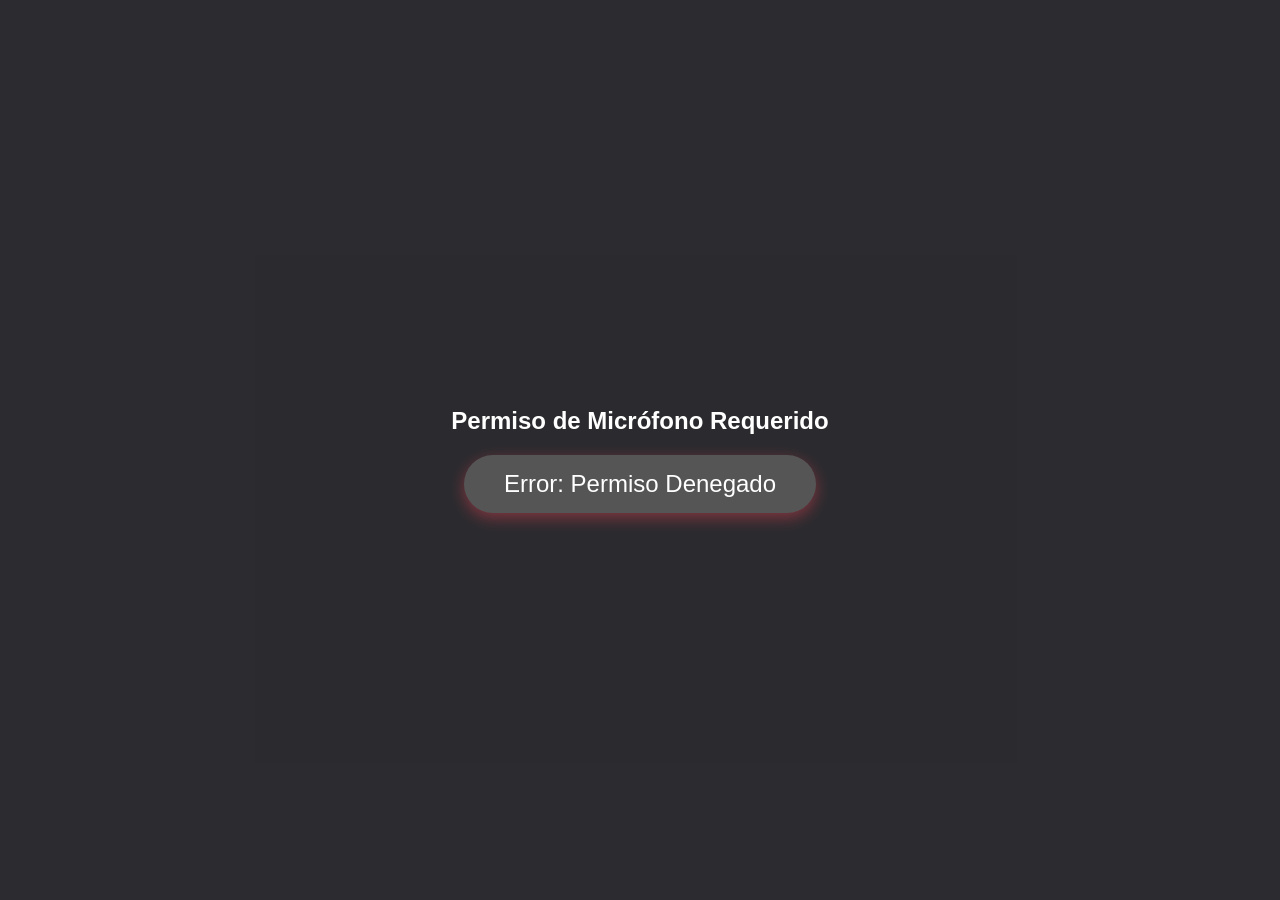
<file: boca.html>
<!DOCTYPE html>
<html lang="es">
<head>
    <meta charset="UTF-8">
    <meta name="viewport" content="width=device-width, initial-scale=1.0">
    <title>Boca Dinámica VTuber</title>
    <style>
        body {
            background-color: transparent; /* Ideal para OBS */
            margin: 0;
            padding: 0;
            display: flex;
            align-items: center;
            justify-content: center;
            height: 100vh;
            overflow: hidden;
            font-family: sans-serif;
        }

        .mouth-container {
            width: 100vw;
            height: 100vh;
            display: flex;
            align-items: center;
            justify-content: center;
        }

        svg {
            width: 90%;
            height: 90%;
            max-width: 800px;
            max-height: 800px;
            filter: drop-shadow(0px 10px 15px rgba(0, 0, 0, 0.4));
            /* Fade OUT (Silencio) dura 1 segundo */
            opacity: 0;
            transition: opacity 1s ease-out;
        }

        svg.active-audio {
            /* Fade IN (Hablando) dura 0.5 segundos */
            opacity: 1;
            transition: opacity 0.5s ease-in;
        }

        #start-overlay {
            position: absolute;
            top: 0;
            left: 0;
            width: 100vw;
            height: 100vh;
            background: rgba(20, 20, 25, 0.9);
            display: flex;
            flex-direction: column;
            align-items: center;
            justify-content: center;
            color: white;
            z-index: 100;
        }

        button.start-btn {
            padding: 15px 40px;
            font-size: 1.5rem;
            background: #ff4757;
            color: white;
            border: none;
            border-radius: 50px;
            cursor: pointer;
            box-shadow: 0 5px 15px rgba(255, 71, 87, 0.4);
            transition: transform 0.2s, background 0.2s;
        }

        button.start-btn:hover {
            transform: scale(1.05);
            background: #ff6b81;
        }
        
        .debug-text {
            position: absolute;
            bottom: 20px;
            left: 20px;
            color: rgba(255, 255, 255, 0.5);
            font-family: monospace;
            font-size: 14px;
            pointer-events: none;
            display: none;
        }

        .controls {
            position: absolute;
            top: 20px;
            left: 20px;
            z-index: 50;
            background: rgba(20, 20, 30, 0.7);
            padding: 10px 15px;
            border-radius: 8px;
            border: 1px solid rgba(255, 255, 255, 0.1);
            display: none;
        }
        
        .toggle-group {
            display: flex;
            align-items: center;
            gap: 10px;
            color: #ccc;
            font-size: 14px;
            cursor: pointer;
            user-select: none;
        }
        
        .toggle-group input {
            cursor: pointer;
        }
    </style>
</head>
<body>

    <div id="start-overlay">
        <h2 style="margin-bottom: 20px;">Permiso de Micrófono Requerido</h2>
        <button class="start-btn" id="startBtn">Iniciar Captura</button>
    </div>

    <div class="controls">
        <label class="toggle-group">
            <input type="checkbox" id="monitorAudioToggle"> Monitor de Audio (Con Latencia)
        </label>
    </div>

    <div class="mouth-container">
        <svg viewBox="0 0 100 100" id="mouth-svg">
            <!-- Labio exterior rojo -->
            <path id="mouth" fill="#1a1a1a" stroke="#ff4757" stroke-width="2" stroke-linejoin="round" d=""/>
        </svg>
    </div>
    
    <div class="debug-text" id="debug-info">Cargando...</div>

    <!-- Mocks for mel-core.js tracking UI variables -->
    <div id="vowelDetection" style="display:none;">--</div>
    <div id="vowelConfidence" style="display:none;">0%</div>

    <script type="module">
        import { config, loadConfig } from './config.js';
        import { analyzeFrame, currentVowel, currentConfidence } from './mel-core.js';

        // Puntos base
        const shapes = {
            neutral: [
                20, 50,                  // Izquierda (inicio)
                40, 50, 60, 50, 80, 50,  // Curva labio superior
                60, 50, 40, 50, 20, 50   // Curva labio inferior (vuelta)
            ],
            A: [
                25, 50,
                35, 15, 65, 15, 75, 50,
                65, 85, 35, 85, 25, 50
            ],
            E: [
                10, 50,
                30, 30, 70, 30, 90, 50,
                70, 70, 30, 70, 10, 50
            ],
            I: [
                5, 50,
                30, 40, 70, 40, 95, 50,
                70, 60, 30, 60, 5, 50
            ],
            O: [
                35, 50,
                35, 15, 65, 15, 65, 50,
                65, 85, 35, 85, 35, 50
            ],
            U: [
                40, 50,
                42, 35, 58, 35, 60, 50,
                58, 65, 42, 65, 40, 50
            ]
        };

        const pathEl = document.getElementById('mouth');
        const startOverlay = document.getElementById('start-overlay');
        const startBtn = document.getElementById('startBtn');
        const debugInfo = document.getElementById('debug-info');
        
        // Expose fake elements needed by mel-core.js to not crash
        window.vowelDetectionEl = document.getElementById('vowelDetection');
        window.vowelConfidenceEl = document.getElementById('vowelConfidence');

        let audioContext;
        let analyser;
        let dataArray;
        let frequencyData;
        let timeDataFloat;
        let isRecording = false;

        let monitorGainNode;
        let delayNode;

        // Visual State Variables
        let visualAperture = 0;
        let targetAperture = 0;
        let visualTargetVowel = 'A'; // Defaults to A shape when blending
        let currentVisualVowel = 'A';
        let vowelTransitionProgress = 1;

        // Smoothly interpolate arrays
        function interpolateArrays(arrNeutral, arrVowel, weight) {
            return arrNeutral.map((val, i) => val + (arrVowel[i] - val) * weight);
        }

        // Convert 14 points array to SVG Path Data
        function toPathD(pts) {
            return `M ${pts[0]},${pts[1]} C ${pts[2]},${pts[3]} ${pts[4]},${pts[5]} ${pts[6]},${pts[7]} C ${pts[8]},${pts[9]} ${pts[10]},${pts[11]} ${pts[12]},${pts[13]} Z`;
        }

        let lastTime = 0;

        // --- RENDER LOOP ---
        function renderMouthFrame(timestamp) {
            if (!timestamp) timestamp = performance.now();
            let dt = (timestamp - lastTime) / (1000 / 60); // Delta scale based on 60fps (1.0 at 60Hz, 0.5 at 120Hz)
            lastTime = timestamp;

            // Cap dt to prevent massive jumps if tab is inactive
            if (dt > 3.0) dt = 3.0;
            if (dt <= 0) dt = 1.0;

            // LERPs (Suavizado de animación para no dar saltos bruscos)
            visualAperture += (targetAperture - visualAperture) * (0.2 * dt); // Velocidad de abrir la boca
            
            // Si hay cambio de vocal a vocal, interpolamos progresivamente
            if (vowelTransitionProgress < 1.0) {
                vowelTransitionProgress += (0.15 * dt); // Velocidad de morphing entre vocales (A->O)
                if (vowelTransitionProgress > 1.0) vowelTransitionProgress = 1.0;
            }

            // Calculo de Mezcla Base (Apertura)
            // Primero formamos la boca origen (ej: E) y la destino (ej: O) segun cuan abierta está
            const shapeFrom = interpolateArrays(shapes.neutral, shapes[currentVisualVowel] || shapes['A'], Math.min(visualAperture, 1.0));
            const shapeTo = interpolateArrays(shapes.neutral, shapes[visualTargetVowel] || shapes['A'], Math.min(visualAperture, 1.0));

            // Luego interpolamos entre "From" y "To" si estamos en medio de una transicion
            const finalPuntos = shapeFrom.map((val, i) => val + (shapeTo[i] - val) * vowelTransitionProgress);
            
            // Actualizamos D
            pathEl.setAttribute('d', toPathD(finalPuntos));
            
            // Lógica de Fade In / Fade Out usando CSS Classes
            const svgEl = document.getElementById('mouth-svg');
            if (visualAperture > 0.05 || targetAperture > 0.02) {
                svgEl.classList.add('active-audio');
                const roundedConfidence = parseInt(window.vowelConfidenceEl.textContent) || 0;
                debugInfo.textContent = `Vocal: ${window.vowelDetectionEl.textContent} (${roundedConfidence}%) | Vol: ${targetAperture.toFixed(2)}`;
            } else {
                svgEl.classList.remove('active-audio');
                debugInfo.textContent = "Silencio (-)";
            }

            requestAnimationFrame(renderMouthFrame);
        }


        // --- AUDIO LOOP ---
        function animate() {
            if (!isRecording || !analyser) return;

            // Pedir datos (Igual que en app-main.js)
            analyser.getFloatFrequencyData(frequencyData);
            analyser.getFloatTimeDomainData(timeDataFloat);

            // Analizar (Esto internamente actualiza textContent de window.vowelDetectionEl)
            analyzeFrame(timeDataFloat, frequencyData, audioContext.sampleRate, analyser.fftSize);

            // Extraer la vocal pura reportada por el motor ('A', 'E', '--', etc)
            let detectedVowel = window.vowelDetectionEl.textContent;
            
            if (detectedVowel !== '--' && shapes[detectedVowel]) {
                if (visualTargetVowel !== detectedVowel) {
                    currentVisualVowel = visualTargetVowel;
                    visualTargetVowel = detectedVowel;
                    vowelTransitionProgress = 0.0;
                }
            }

            // Calcular volumen manual para la "Apertura"
            let sum = 0;
            for (let i = 0; i < timeDataFloat.length; i++) {
                sum += timeDataFloat[i] * timeDataFloat[i];
            }
            const rms = Math.sqrt(sum / timeDataFloat.length);
            const volumeDb = 20 * Math.log10(rms + 1e-10);

            // Mapeamos el volumen de -60dB a -10dB (Aprox)
            // Cuando dB sube, apertura llega a 1.0 (Boca Máxima)
            let rawAperture = (volumeDb + 60) / 40; 
            if (rawAperture < 0) rawAperture = 0;
            if (rawAperture > 1.2) rawAperture = 1.2;

            targetAperture = rawAperture;

            // Seguir leyendo audio
            requestAnimationFrame(animate);
        }

        async function startMicrophone() {
            try {
                await loadConfig();
                
                if (!audioContext) {
                    audioContext = new (window.AudioContext || window.webkitAudioContext)({
                        sampleRate: config.audio.sampleRate
                    });
                }

                const urlParams = new URLSearchParams(window.location.search);
                const wsPort = urlParams.get('port');

                const gainNode = audioContext.createGain();
                gainNode.gain.value = config.audio?.gain || 4.0;

                analyser = audioContext.createAnalyser();
                analyser.fftSize = config.audio.fftSize;
                analyser.smoothingTimeConstant = 0.8;

                if (wsPort) {
                    console.log(`Connecting to WebSocket audio on port ${wsPort}...`);
                    
                    const ws = new WebSocket(`ws://localhost:${wsPort}`);
                    ws.binaryType = 'arraybuffer';
                    
                    ws.onopen = () => {
                        console.log("WebSocket audio connected");
                    };
                    
                    const muteNode = audioContext.createGain();
                    muteNode.gain.value = 0;
                    
                    gainNode.connect(analyser);
                    analyser.connect(muteNode);
                    muteNode.connect(audioContext.destination);
                    
                    ws.onmessage = (event) => {
                        const rawBuffer = event.data;
                        const float32Data = new Float32Array(rawBuffer);
                        
                        if (float32Data.length > 0 && isRecording) {
                            const audioBuffer = audioContext.createBuffer(1, float32Data.length, config.audio.sampleRate);
                            audioBuffer.copyToChannel(float32Data, 0);

                            const bufferSource = audioContext.createBufferSource();
                            bufferSource.buffer = audioBuffer;
                            bufferSource.connect(gainNode);
                            bufferSource.start();
                        }
                    };
                    
                    ws.onerror = (e) => console.error("WebSocket error:", e);
                    ws.onclose = () => console.log("WebSocket audio disconnected");
                    window.wsAudio = ws;
                } else {
                    const savedDeviceId = localStorage.getItem('selectedAudioDeviceId');
                    const audioConstraints = {
                        echoCancellation: true,
                        noiseSuppression: true,
                        autoGainControl: true,
                        sampleRate: config.audio.sampleRate
                    };

                    if (savedDeviceId && savedDeviceId !== 'default') {
                        audioConstraints.deviceId = { exact: savedDeviceId };
                    }

                    const stream = await navigator.mediaDevices.getUserMedia({ audio: audioConstraints });
                    const source = audioContext.createMediaStreamSource(stream);

                    source.connect(gainNode);
                    gainNode.connect(analyser);

                    delayNode = audioContext.createDelay(2.0); 
                    const latencyMs = config.detection?.attackWindowMs || 200;
                    delayNode.delayTime.value = latencyMs / 1000.0;
                    
                    monitorGainNode = audioContext.createGain();
                    monitorGainNode.gain.value = document.getElementById('monitorAudioToggle').checked ? 1 : 0;
                    
                    source.connect(delayNode);
                    delayNode.connect(monitorGainNode);
                    monitorGainNode.connect(audioContext.destination);

                    document.getElementById('monitorAudioToggle').addEventListener('change', (e) => {
                        if (monitorGainNode) {
                            monitorGainNode.gain.value = e.target.checked ? 1 : 0;
                        }
                    });
                }

                dataArray = new Uint8Array(analyser.fftSize);
                frequencyData = new Float32Array(analyser.frequencyBinCount);
                timeDataFloat = new Float32Array(analyser.fftSize);

                if (audioContext.state === 'suspended') {
                    try {
                        await audioContext.resume();
                    } catch (e) {
                         console.warn("Autoplay policy blocked AudioContext. Waiting for user interaction.", e);
                         startBtn.textContent = "Iniciar (Requerido por Navegador)";
                         isRecording = false;
                         return;
                    }
                }

                isRecording = true;
                startOverlay.style.display = 'none'; 
                animate();

            } catch (error) {
                console.error("Mic Error:", error);
                startBtn.textContent = "Error: Permiso Denegado";
                startBtn.style.background = "#555";
            }
        }

        startBtn.addEventListener('click', startMicrophone);

        // Inicializamos frame render en neutral antes de grabar
        pathEl.setAttribute('d', toPathD(shapes.neutral));
        renderMouthFrame();

        // Check for debug mode in URL to show controls
        const urlParams = new URLSearchParams(window.location.search);
        if (urlParams.get('debug') === '1') {
            document.querySelector('.controls').style.display = 'block';
            document.querySelector('.debug-text').style.display = 'block';
        }

        const wsPort = urlParams.get('port');
        if (wsPort) {
            document.querySelector('#start-overlay h2').textContent = "Esperando Conexión OBS";
            startBtn.textContent = "Conectar a Puerto " + wsPort;
            // No auto-start to avoid autoplay issues on desktop browsers for testing,
            // but in OBS it usually auto-clicks or allows autoplay. We will attempt autostart:
        }

        // Autoplay attempt (podría fallar por política del navegador)
        setTimeout(() => { startMicrophone(); }, 500);

    </script>
</body>
</html>
</file>
